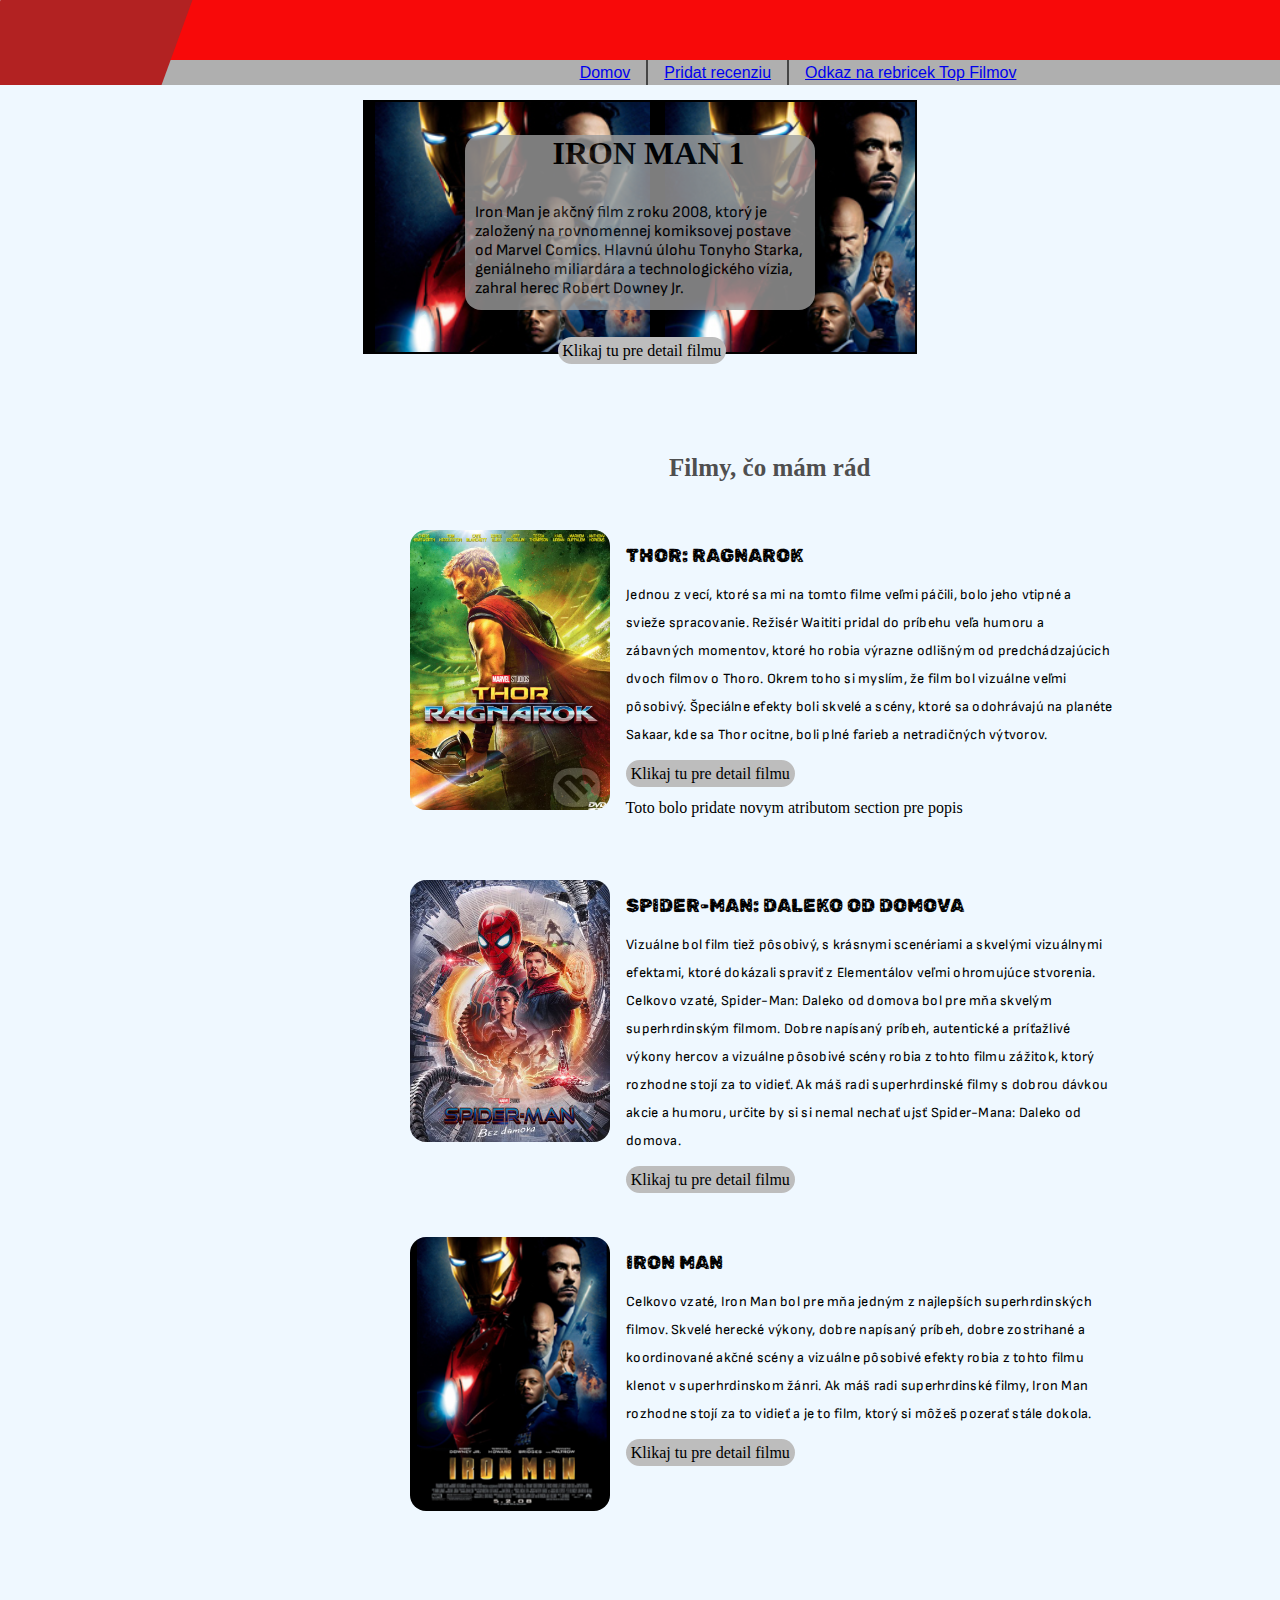
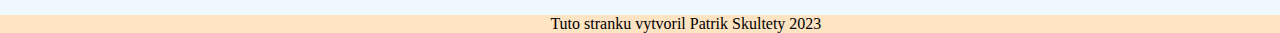
<file: index.html>
<!DOCTYPE html>
<html lang="en">
<head>
    <meta charset="UTF-8">
    <meta http-equiv="X-UA-Compatible" content="IE=edge">
    <meta name="viewport" content="width=device-width, initial-scale=1.0">
    <link rel="stylesheet" href="style.css">

    <link rel="preconnect" href="https://fonts.googleapis.com">
    <link rel="preconnect" href="https://fonts.gstatic.com" crossorigin>
    <link href="https://fonts.googleapis.com/css2?family=Rubik+Gemstones&family=Sofia+Sans:wght@200&display=swap" rel="stylesheet">
    <link rel="preconnect" href="https://fonts.googleapis.com">
    <link rel="preconnect" href="https://fonts.gstatic.com" crossorigin>
    <link href="https://fonts.googleapis.com/css2?family=Rubik+Gemstones&family=Sofia+Sans:wght@200&display=swap" rel="stylesheet">
    <title>Patrik Skultety</title>
</head>
<body>
    <div class="navbarr">
        <div class="navbar">
            <div class="navbar-section1"></div>
            <div class="sec2">
                <div class="navbar-section2"></div>
                <div class="navbar-section3">
                    <div class="button-container">
                        <button><a class="rebricek" href="index.html">Domov</a></button>
                        <div class="divider"></div>
                        <button><a class="rebricek" href="add-form.html">Pridat recenziu</a></button>
                        <div class="divider"></div>
                        <button><a class="rebricek" href="rebTopFil.html">Odkaz na rebricek Top Filmov</a></button>
                      </div>
                </div>
            </div>
          </div>
    </div>
    
    <div class="baner">
        <div class="opFilm">
                <h1 class="nadpisdva">Iron Man 1</h1>
                <p class="fontBaner">Iron Man je akčný film z roku 2008, ktorý je založený na rovnomennej komiksovej postave od Marvel Comics. Hlavnú úlohu Tonyho Starka, geniálneho miliardára a technologického vízia, zahral herec Robert Downey Jr.</p>
        </div>
        <a id="banerId" class="clickB" href="movie3.html">Klikaj tu pre detail filmu</a>
    </div>
    <div class="container">
        <header>
            <h1 class="nadpis">Filmy, čo mám rád</h1>
        </header>
        <article>
            <div class="box-film">
                <div class="image"><img class="upr-img" src="thor.png" alt="obrazok thora" width="200px"></div>
    
                <div class="film-coments">
                    <p class="p-name">Thor: Ragnarok</p>
                    <p class="p-style">
                        Jednou z vecí, ktoré sa mi na tomto filme veľmi páčili, bolo jeho vtipné a svieže spracovanie.
                        Režisér Waititi pridal do príbehu veľa humoru a zábavných momentov, ktoré ho robia výrazne odlišným od predchádzajúcich dvoch filmov o Thoro.
                        Okrem toho si myslím, že film bol vizuálne veľmi pôsobivý. Špeciálne efekty boli skvelé a scény, ktoré sa odohrávajú na planéte Sakaar, kde sa Thor ocitne, boli plné farieb a netradičných výtvorov.
                    </p>
                    <a class="clickB" href="movie1.html">Klikaj tu pre detail filmu</a>
                    <section>Toto bolo pridate novym atributom section pre popis</section>
                </div>
            </div>
        </article>

        <article>
            <div class="box-film">
                <div class="image"><img class="upr-img" src="spider-man.png" alt="obrazok spider mana" width="200px"></div>
    
                <div class="film-coments">
                    <p class="p-name">Spider-Man: Daleko od domova</p>
                    <p class="p-style">
                        Vizuálne bol film tiež pôsobivý, s krásnymi scenériami a skvelými vizuálnymi efektami, ktoré dokázali spraviť z Elementálov veľmi ohromujúce stvorenia.
                        Celkovo vzaté, Spider-Man: Daleko od domova bol pre mňa skvelým superhrdinským filmom. 
                        Dobre napísaný príbeh, autentické a príťažlivé výkony hercov a vizuálne pôsobivé scény robia z tohto filmu zážitok, ktorý rozhodne stojí za to vidieť. 
                        Ak máš radi superhrdinské filmy s dobrou dávkou akcie a humoru, určite by si si nemal nechať ujsť Spider-Mana: Daleko od domova.  
                    </p>
                    <a class="clickB" href="movie2.html">Klikaj tu pre detail filmu</a>
                </div>
            </div>
        </article>

        <article>
            <div class="box-film">
                <div class="image"><img class="upr-img" src="Iron-Man.png" alt="" width="200px"></div>
    
                <div class="film-coments">
                    <p class="p-name">Iron Man</p>
                    <p class="p-style">
                        Celkovo vzaté, Iron Man bol pre mňa jedným z najlepších superhrdinských filmov. 
                        Skvelé herecké výkony, dobre napísaný príbeh, dobre zostrihané a koordinované akčné scény a vizuálne pôsobivé efekty robia z tohto filmu klenot v superhrdinskom žánri. 
                        Ak máš radi superhrdinské filmy, Iron Man rozhodne stojí za to vidieť a je to film, ktorý si môžeš pozerať stále dokola.
                    </p>
                    <a class="clickB" href="movie3.html">Klikaj tu pre detail filmu</a>
                </div>
            </div>
        </article>
        
    </div>
    <footer>
        <div class="fot">Tuto stranku vytvoril Patrik Skultety 2023</div>
    </footer>
</body>
</html>
</file>
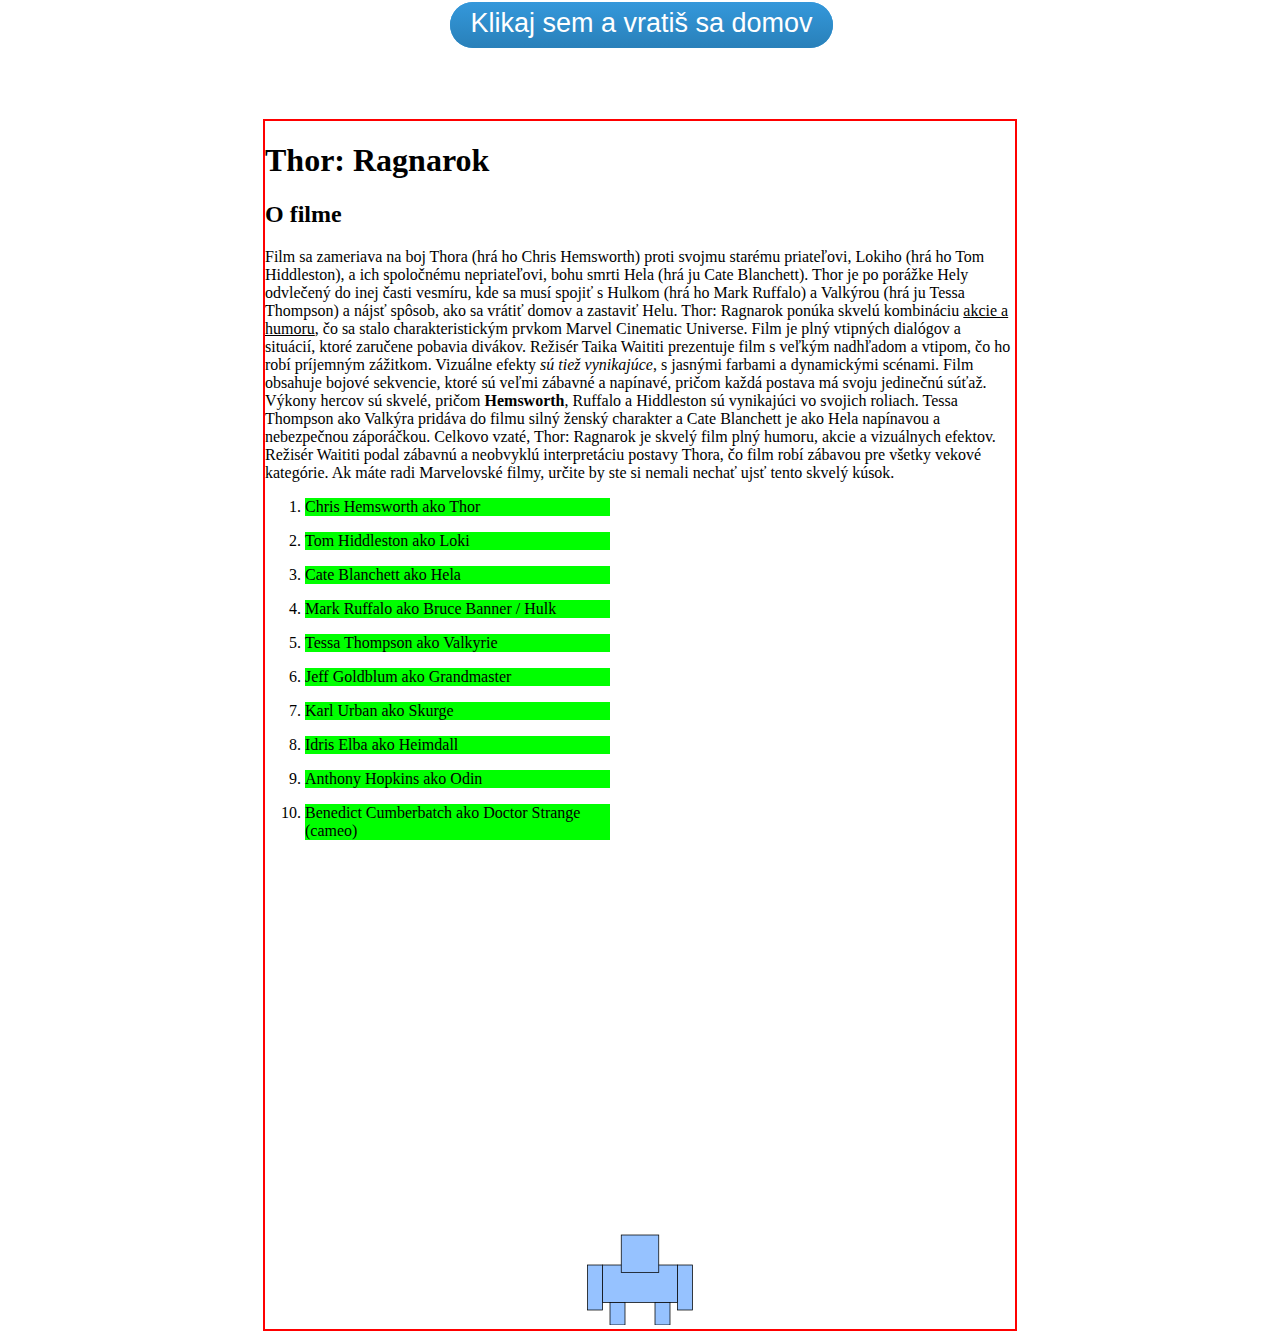
<file: movie1.html>
<!DOCTYPE html>
<html lang="en">
<head>
    <meta charset="UTF-8">
    <meta http-equiv="X-UA-Compatible" content="IE=edge">
    <meta name="viewport" content="width=device-width, initial-scale=1.0">
    <link rel="stylesheet" href="stylee.css">


    <title>Thor: Ragnarok</title>
</head>
<body>
    <a  class="back-bu" href="index.html">Klikaj sem a vratiš sa domov</a>
    <div class="stred">
        <h1>Thor: Ragnarok</h1>
        <h2>O filme</h2>
        <p>Film sa zameriava na boj Thora (hrá ho Chris Hemsworth) proti svojmu starému priateľovi, Lokiho (hrá ho Tom Hiddleston), a ich spoločnému nepriateľovi, bohu smrti Hela (hrá ju Cate Blanchett). Thor je po porážke Hely odvlečený do inej časti vesmíru, kde sa musí spojiť s Hulkom (hrá ho Mark Ruffalo) a Valkýrou (hrá ju Tessa Thompson) a nájsť spôsob, ako sa vrátiť domov a zastaviť Helu.

        Thor: Ragnarok ponúka skvelú kombináciu <u>akcie a humoru</u>, čo sa stalo charakteristickým prvkom Marvel Cinematic Universe. Film je plný vtipných dialógov a situácií, ktoré zaručene pobavia divákov. Režisér Taika Waititi prezentuje film s veľkým nadhľadom a vtipom, čo ho robí príjemným zážitkom.
        
        Vizuálne efekty <em>sú tiež vynikajúce</em>, s jasnými farbami a dynamickými scénami. Film obsahuje bojové sekvencie, ktoré sú veľmi zábavné a napínavé, pričom každá postava má svoju jedinečnú súťaž.
        
        Výkony hercov sú skvelé, pričom <strong>Hemsworth</strong>, Ruffalo a Hiddleston sú vynikajúci vo svojich roliach. Tessa Thompson ako Valkýra pridáva do filmu silný ženský charakter a Cate Blanchett je ako Hela napínavou a nebezpečnou záporáčkou.
        
        Celkovo vzaté, Thor: Ragnarok je skvelý film plný humoru, akcie a vizuálnych efektov. Režisér Waititi podal zábavnú a neobvyklú interpretáciu postavy Thora, čo film robí zábavou pre všetky vekové kategórie. Ak máte radi Marvelovské filmy, určite by ste si nemali nechať ujsť tento skvelý kúsok.</p>
        <div class="herci">
            <ul class="zoznam-hercov">
                <li>Chris Hemsworth ako Thor</li>
                <li>Tom Hiddleston ako Loki</li>
                <li>Cate Blanchett ako Hela</li>
                <li>Mark Ruffalo ako Bruce Banner / Hulk</li>
                <li>Tessa Thompson ako Valkyrie</li>
                <li>Jeff Goldblum ako Grandmaster</li>
                <li>Karl Urban ako Skurge</li>
                <li>Idris Elba ako Heimdall</li>
                <li>Anthony Hopkins ako Odin</li>
                <li>Benedict Cumberbatch ako Doctor Strange (cameo)</li>
            </ul>

            <iframe class="vid" width="560" height="315" src="https://www.youtube.com/embed/G0mnP29NhC0" title="YouTube video player" frameborder="0" allow="accelerometer; autoplay; clipboard-write; encrypted-media; gyroscope; picture-in-picture; web-share" allowfullscreen></iframe>        </div>
            <div class="thorsvg">
                <svg viewBox="0 0 200 200" width="150px">
                    <!-- telo -->
                    <rect x="50" y="120" width="100" height="50" fill="#96c2ff" stroke="#000" stroke-width="1" />
                    <!-- ruky -->
                    <rect x="30" y="120" width="20" height="60" fill="#96c2ff" stroke="#000" stroke-width="1" />
                    <rect x="150" y="120" width="20" height="60" fill="#96c2ff" stroke="#000" stroke-width="1" />
                    <!-- nohy -->
                    <rect x="60" y="170" width="20" height="30" fill="#96c2ff" stroke="#000" stroke-width="1" />
                    <rect x="120" y="170" width="20" height="30" fill="#96c2ff" stroke="#000" stroke-width="1" />
                    <!-- hlava -->
                    <rect x="75" y="80" width="50" height="50" fill="#96c2ff" stroke="#000" stroke-width="1" />
                </svg>
        </div>
    </div>
    
</body>
</html>
</file>
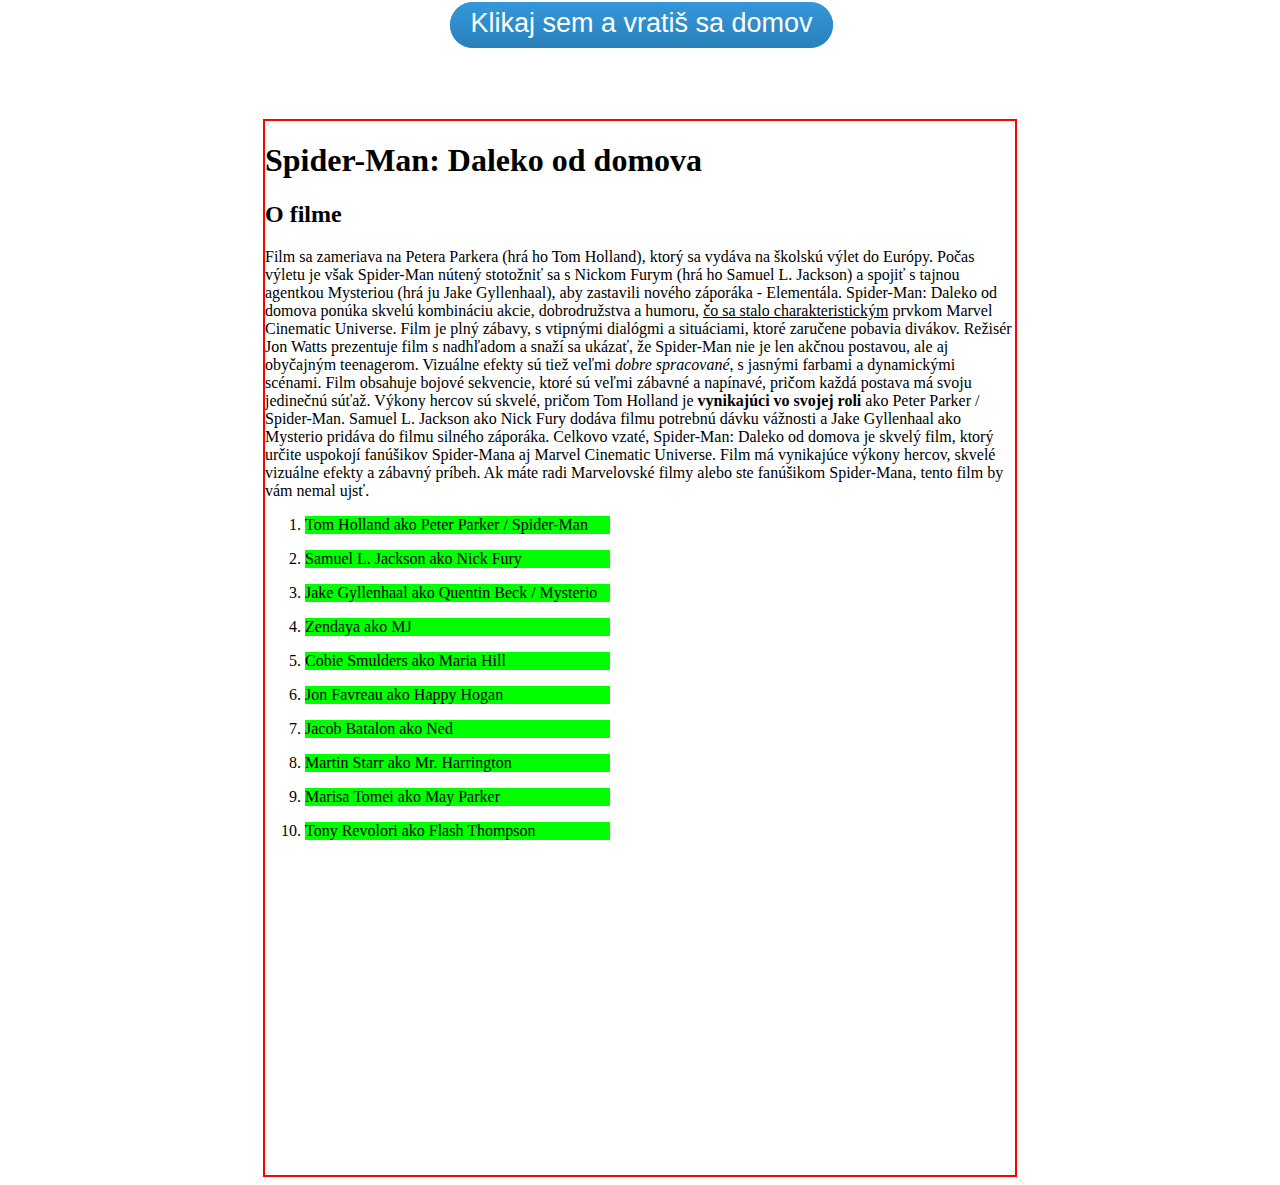
<file: movie2.html>
<!DOCTYPE html>
<html lang="en">
<head>
    <meta charset="UTF-8">
    <meta http-equiv="X-UA-Compatible" content="IE=edge">
    <meta name="viewport" content="width=device-width, initial-scale=1.0">
    <link rel="stylesheet" href="stylee.css">

    <title>Spider-Man: Daleko od domova</title>
</head>
<body>
    <a  class="back-bu" href="index.html">Klikaj sem a vratiš sa domov</a>
    <div class="stred">
        <h1>Spider-Man: Daleko od domova</h1>
        <h2>O filme</h2>
        <p>
            Film sa zameriava na Petera Parkera (hrá ho Tom Holland), ktorý sa vydáva na školskú výlet do Európy. Počas výletu je však Spider-Man nútený stotožniť sa s Nickom Furym (hrá ho Samuel L. Jackson) a spojiť s tajnou agentkou Mysteriou (hrá ju Jake Gyllenhaal), aby zastavili nového záporáka - Elementála.

            Spider-Man: Daleko od domova ponúka skvelú kombináciu akcie, dobrodružstva a humoru, <u>čo sa stalo charakteristickým</u> prvkom Marvel Cinematic Universe. Film je plný zábavy, s vtipnými dialógmi a situáciami, ktoré zaručene pobavia divákov. Režisér Jon Watts prezentuje film s nadhľadom a snaží sa ukázať, že Spider-Man nie je len akčnou postavou, ale aj obyčajným teenagerom.

            Vizuálne efekty sú tiež veľmi <em>dobre spracované</em>, s jasnými farbami a dynamickými scénami. Film obsahuje bojové sekvencie, ktoré sú veľmi zábavné a napínavé, pričom každá postava má svoju jedinečnú súťaž.

            Výkony hercov sú skvelé, pričom Tom Holland je <strong>vynikajúci vo svojej roli</strong>  ako Peter Parker / Spider-Man. Samuel L. Jackson ako Nick Fury dodáva filmu potrebnú dávku vážnosti a Jake Gyllenhaal ako Mysterio pridáva do filmu silného záporáka.

            Celkovo vzaté, Spider-Man: Daleko od domova je skvelý film, ktorý určite uspokojí fanúšikov Spider-Mana aj Marvel Cinematic Universe. Film má vynikajúce výkony hercov, skvelé vizuálne efekty a zábavný príbeh. Ak máte radi Marvelovské filmy alebo ste fanúšikom Spider-Mana, tento film by vám nemal ujsť.
        </p>
        <div class="herci">
            <ul class="zoznam-hercov">
                <li>Tom Holland ako Peter Parker / Spider-Man</li>
                <li>Samuel L. Jackson ako Nick Fury</li>
                <li>Jake Gyllenhaal ako Quentin Beck / Mysterio</li>
                <li>Zendaya ako MJ</li>
                <li>Cobie Smulders ako Maria Hill</li>
                <li>Jon Favreau ako Happy Hogan</li>
                <li>Jacob Batalon ako Ned</li>
                <li>Martin Starr ako Mr. Harrington</li>
                <li>Marisa Tomei ako May Parker</li>
                <li>Tony Revolori ako Flash Thompson</li>
            </ul>
        </div>
        <iframe class="vid" width="560" height="315" src="https://www.youtube.com/embed/SgDFGzs-xpI" title="YouTube video player" frameborder="0" allow="accelerometer; autoplay; clipboard-write; encrypted-media; gyroscope; picture-in-picture; web-share" allowfullscreen></iframe>
    </div>
    
</body>
</html>
</file>
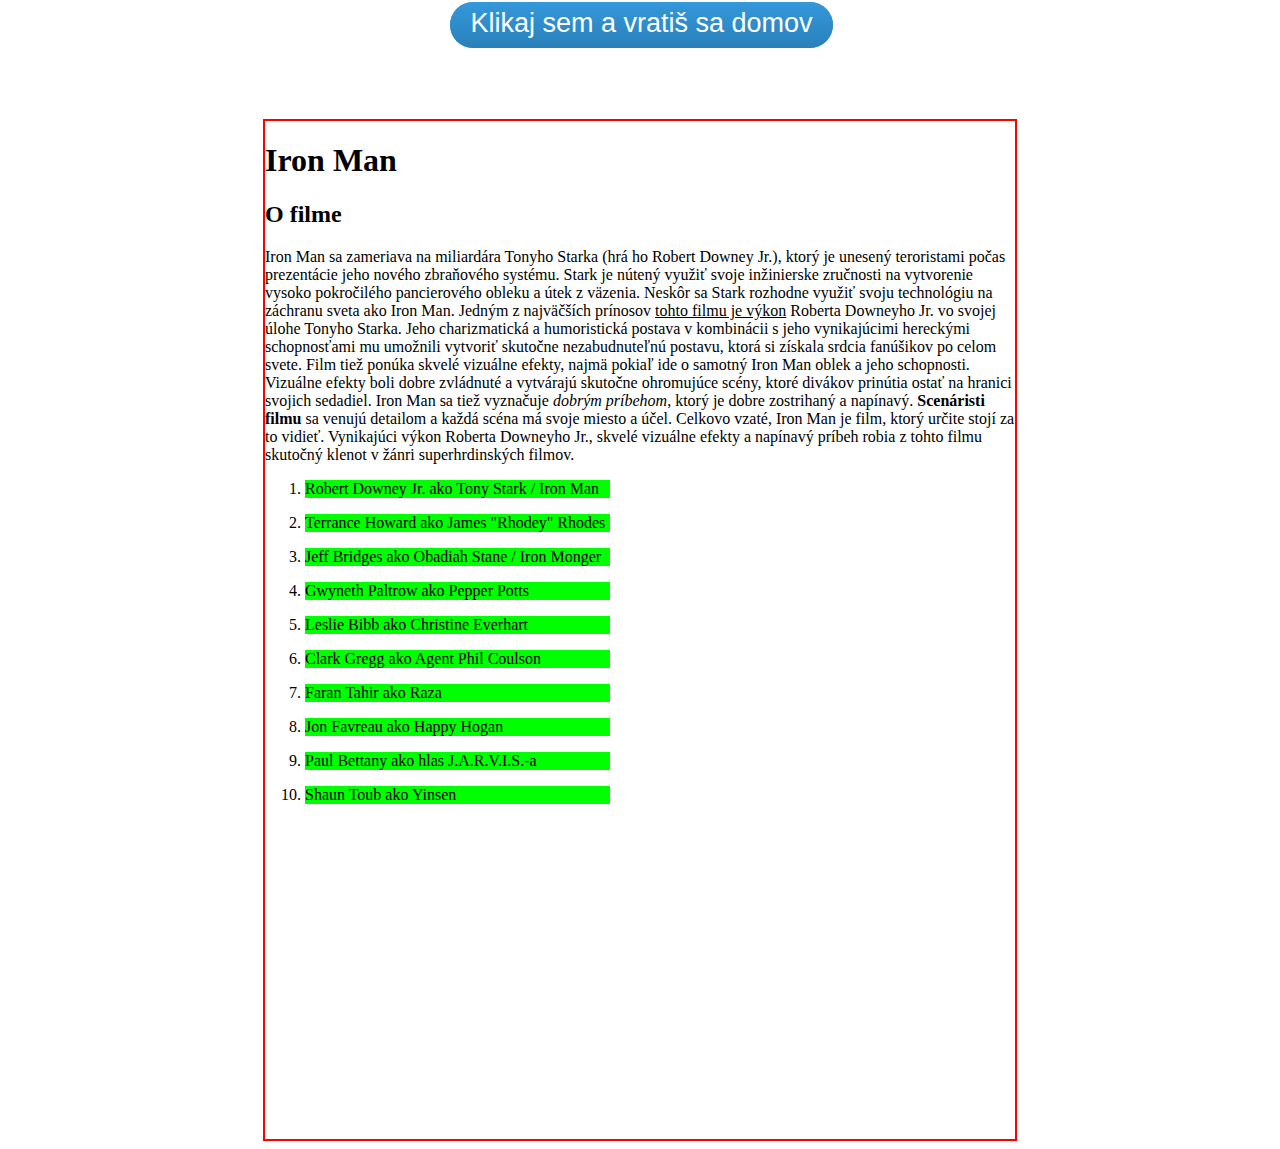
<file: movie3.html>
<!DOCTYPE html>
<html lang="en">
<head>
    <meta charset="UTF-8">
    <meta http-equiv="X-UA-Compatible" content="IE=edge">
    <meta name="viewport" content="width=device-width, initial-scale=1.0">
    <link rel="stylesheet" href="stylee.css">

    <title>Iron-Man</title>
</head>
<body>
    <a class="back-bu" href="index.html">Klikaj sem a vratiš sa domov</a>
    <div class="stred">
        <h1>Iron Man</h1>
        <h2>O filme</h2>
        <p>Iron Man sa zameriava na miliardára Tonyho Starka (hrá ho Robert Downey Jr.), ktorý je unesený teroristami počas prezentácie jeho nového zbraňového systému. Stark je nútený využiť svoje inžinierske zručnosti na vytvorenie vysoko pokročilého pancierového obleku a útek z väzenia. Neskôr sa Stark rozhodne využiť svoju technológiu na záchranu sveta ako Iron Man.
    
            Jedným z najväčších prínosov <u>tohto filmu je výkon</u> Roberta Downeyho Jr. vo svojej úlohe Tonyho Starka. Jeho charizmatická a humoristická postava v kombinácii s jeho vynikajúcimi hereckými schopnosťami mu umožnili vytvoriť skutočne nezabudnuteľnú postavu, ktorá si získala srdcia fanúšikov po celom svete.
            
            Film tiež ponúka skvelé vizuálne efekty, najmä pokiaľ ide o samotný Iron Man oblek a jeho schopnosti. Vizuálne efekty boli dobre zvládnuté a vytvárajú skutočne ohromujúce scény, ktoré divákov prinútia ostať na hranici svojich sedadiel.
            
            Iron Man sa tiež vyznačuje <em>dobrým príbehom</em>, ktorý je dobre zostrihaný a napínavý. <strong>Scenáristi filmu</strong> sa venujú detailom a každá scéna má svoje miesto a účel.
            
            Celkovo vzaté, Iron Man je film, ktorý určite stojí za to vidieť. Vynikajúci výkon Roberta Downeyho Jr., skvelé vizuálne efekty a napínavý príbeh robia z tohto filmu skutočný klenot v žánri superhrdinských filmov.</p>
        <div class="herci">
            <ul class="zoznam-hercov">
                <li>Robert Downey Jr. ako Tony Stark / Iron Man</li>
                <li>Terrance Howard ako James "Rhodey" Rhodes</li>
                <li>Jeff Bridges ako Obadiah Stane / Iron Monger</li>
                <li>Gwyneth Paltrow ako Pepper Potts</li>
                <li>Leslie Bibb ako Christine Everhart</li>
                <li>Clark Gregg ako Agent Phil Coulson</li>
                <li>Faran Tahir ako Raza</li>
                <li>Jon Favreau ako Happy Hogan</li>
                <li>Paul Bettany ako hlas J.A.R.V.I.S.-a</li>
                <li>Shaun Toub ako Yinsen</li>
            </ul>
        </div>
        <iframe class="vid" width="560" height="315" src="https://www.youtube.com/embed/8ugaeA-nMTc" title="YouTube video player" frameborder="0" allow="accelerometer; autoplay; clipboard-write; encrypted-media; gyroscope; picture-in-picture; web-share" allowfullscreen></iframe>
    </div>
    

</body>
</html>
</file>
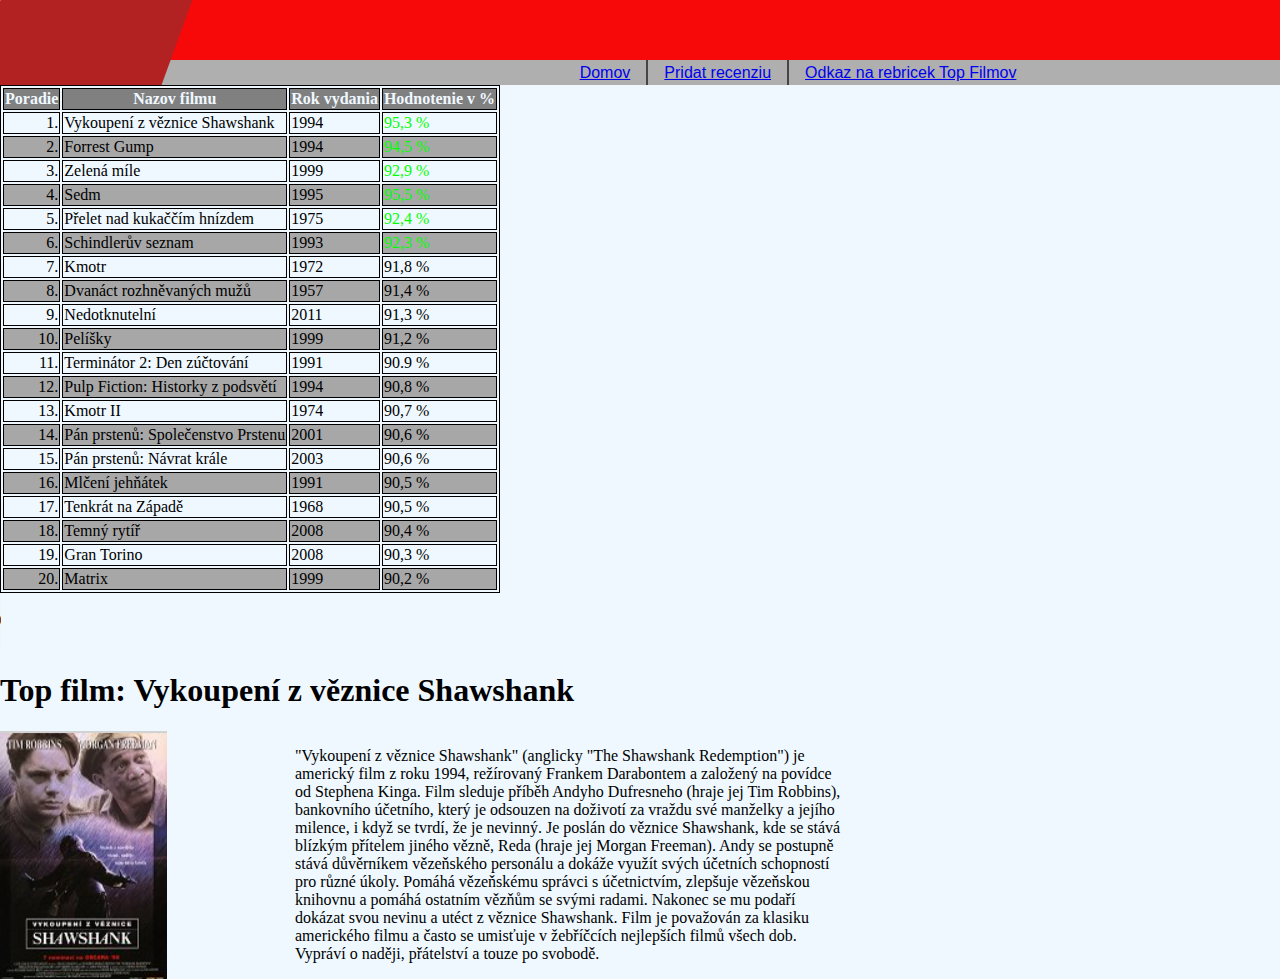
<file: rebTopFil.html>
<!DOCTYPE html>
<html lang="en">
<head>
    <meta charset="UTF-8">
    <meta http-equiv="X-UA-Compatible" content="IE=edge">
    <meta name="viewport" content="width=device-width, initial-scale=1.0">
    <link rel="stylesheet" href="rebStyle.css">
    <link rel="stylesheet" href="style.css">
    <title>Document</title>
</head>
<body>
    <div class="navbarr">
        <div class="navbar">
            <div class="navbar-section1"></div>
            <div class="sec2">
                <div class="navbar-section2"></div>
                <div class="navbar-section3">
                    <div class="button-container">
                        <button><a class="rebricek" href="index.html">Domov</a></button>
                        <div class="divider"></div>
                        <button><a class="rebricek" href="add-form.html">Pridat recenziu</a></button>
                        <div class="divider"></div>
                        <button><a class="rebricek" href="rebTopFil.html">Odkaz na rebricek Top Filmov</a></button>
                      </div>
                </div>
            </div>
          </div>
    </div>

    <table>
        <thead>
            <tr class="hlavicka">
                <th>Poradie</th>
                <th>Nazov filmu</th>
                <th>Rok vydania</th>
                <th>Hodnotenie v &#37</th>
            </tr>
        </thead>
        <tbody>
            <tr>
                <td class="poradie">1.</td>
                <td>Vykoupení z věznice Shawshank</td>
                <td>1994</td>
                <td class="green-lime">95,3 &#37</td>
            </tr>
            <tr>
                <td class="poradie">2.</td>
                <td>Forrest Gump</td>
                <td>1994</td>
                <td class="green-lime">94,5 &#37</td>
            </tr>
            <tr>
                <td class="poradie">3.</td>
                <td>Zelená míle</td>
                <td>1999</td>
                <td class="green-lime">92,9 &#37</td>
            </tr>
            <tr>
                <td class="poradie">4.</td>
                <td>Sedm</td>
                <td>1995</td>
                <td class="green-lime">95,5 &#37</td>
            </tr>
            <tr>
                <td class="poradie">5.</td>
                <td>Přelet nad kukaččím hnízdem</td>
                <td>1975</td>
                <td class="green-lime">92,4 &#37</td>
            </tr>
            <tr>
                <td class="poradie">6.</td>
                <td>Schindlerův seznam</td>
                <td>1993</td>
                <td class="green-lime">92,3 &#37</td>
            </tr>
            <tr>
                <td class="poradie">7.</td>
                <td>Kmotr</td>
                <td>1972</td>
                <td>91,8 &#37</td>
            </tr>
            <tr>
                <td class="poradie">8.</td>
                <td>Dvanáct rozhněvaných mužů</td>
                <td>1957</td>
                <td class="green-lime">91,4 &#37</td>
            </tr>
            <tr>
                <td class="poradie">9.</td>
                <td>Nedotknutelní</td>
                <td>2011</td>
                <td class="green-lime">91,3 &#37</td>
            </tr>
            <tr>
                <td class="poradie">10.</td>
                <td>Pelíšky</td>
                <td>1999</td>
                <td class="green-lime">91,2 &#37</td>
            </tr>
            <tr>
                <td class="poradie">11.</td>
                <td>Terminátor 2: Den zúčtování</td>
                <td>1991</td>
                <td class="green-lime">90.9 &#37</td>
            </tr>
            <tr>
                <td class="poradie">12.</td>
                <td>Pulp Fiction: Historky z podsvětí</td>
                <td>1994</td>
                <td class="green-lime">90,8 &#37</td>
            </tr>
            <tr>
                <td class="poradie">13.</td>
                <td>Kmotr II</td>
                <td>1974</td>
                <td class="green-lime">90,7 &#37</td>
            </tr>
            <tr>
                <td class="poradie">14.</td>
                <td>Pán prstenů: Společenstvo Prstenu</td>
                <td>2001</td>
                <td class="green-lime">90,6 &#37</td>
            </tr>
            <tr>
                <td class="poradie">15.</td>
                <td>Pán prstenů: Návrat krále</td>
                <td>2003</td>
                <td class="green-lime">90,6 &#37</td>
            </tr>
            <tr>
                <td class="poradie">16.</td>
                <td>Mlčení jehňátek</td>
                <td>1991</td>
                <td class="green-lime">90,5 &#37</td>
            </tr>
            <tr>
                <td class="poradie">17.</td>
                <td>Tenkrát na Západě</td>
                <td>1968</td>
                <td class="green-lime">90,5 &#37</td>
            </tr>
            <tr>
                <td class="poradie">18.</td>
                <td>Temný rytíř</td>
                <td>2008</td>
                <td class="green-lime">90,4 &#37</td>
            </tr>
            <tr>
                <td class="poradie">19.</td>
                <td>Gran Torino</td>
                <td>2008</td>
                <td class="green-lime">90,3 &#37</td>
            </tr>
            <tr>
                <td class="poradie">20.</td>
                <td>Matrix</td>
                <td>1999</td>
                <td class="green-lime">90,2 &#37</td>
            </tr>
        </tbody>
    </table>
    <audio controls autoplay>
        <source src="relaxing-145038.mp3" type="audio/mp3">
    </audio>
    <h1>Top film: Vykoupení z věznice Shawshank</h1>
    <div class="film-box">
        <img src="topFilm.png" alt="Obrazok top filmu">
        <p class="film-move">
        "Vykoupení z věznice Shawshank" (anglicky "The Shawshank Redemption") je americký film z roku 1994, režírovaný Frankem Darabontem a založený na povídce od Stephena Kinga.
        Film sleduje příběh Andyho Dufresneho (hraje jej Tim Robbins), bankovního účetního, který je odsouzen na doživotí za vraždu své manželky a jejího milence, i když se tvrdí, že je nevinný. Je poslán do věznice Shawshank, kde se stává blízkým přítelem jiného vězně, Reda (hraje jej Morgan Freeman).
        Andy se postupně stává důvěrníkem vězeňského personálu a dokáže využít svých účetních schopností pro různé úkoly. Pomáhá vězeňskému správci s účetnictvím, zlepšuje vězeňskou knihovnu a pomáhá ostatním vězňům se svými radami. Nakonec se mu podaří dokázat svou nevinu a utéct z věznice Shawshank.
        Film je považován za klasiku amerického filmu a často se umisťuje v žebříčcích nejlepších filmů všech dob. Vypráví o naději, přátelství a touze po svobodě.
        </p>
    </div>
    <div>
    </div>
    <script src="rebScript.js"></script>
</body>
</html>
</file>
<file: style.css>
body {
    margin: 0;
    padding: 0;
    background-color: rgb(239, 248, 255);
}
.container {
    margin: 100px 410px;
    width: 45rem;
}
.box-film {
    display: flex;
    border-radius: 1rem 1rem;/*
    background-color: rgb(175, 175, 175);*/
    margin-top: 3rem;
}
.upr-img {
    border-radius: 1rem 1rem;
}
.p-style {
    font-family: 'Sofia Sans', sans-serif;
    letter-spacing: 0.25px;
    font-size: 14px;
    line-height: 28px;
    margin: 1rem;
}
.p-name {
    font-family: 'Rubik Gemstones', cursive;
    font-size: 19px;
    font-weight: 500;
    text-transform: uppercase;
    line-height: 1;
    margin: 1rem;
}
.nadpis {
    color: rgb(79, 79, 79);
    font-size: 25px;
    margin: 0px 259px;
}
.clickB {
    margin: 1rem;
    text-decoration: none;
    background: rgb(189, 189, 189);
    color: black;
    padding: 0.3rem;
    border-radius: 2rem;
}
.clickB:hover {
    color: white;
    background-color: darkblue;
}
i {
    margin: 20px 40px;
}
footer {
    background-color: bisque;
    width: 100%;
}
.fot {
    margin-left: 43%;
}
section {
    margin: 3% 3%;
}
.navbar {
    width: 100%;
    height: 85px;
    display: flex;
    flex-direction: row;
  }
  
  .navbar-section1 {
    width: 15%;
    height: 100%;
    background-color: #B22222; /* Bordová farba */
    margin-left: -15px;
    transform: skewX(-20deg); /* Šikmá čiara */
  }
  
  .navbar-section2 {
    width: 294.2%;
    height: 60px;
    background-color: #f80909;
    margin-left: -7px;
  }
  
  .navbar-section3 {
    width: 296.7%;
    height: 25px;
    margin-left: -18px;
    background-color: #afafaf;
    display: flex;
    justify-content: center;
    align-items: center;
}

.button-container {
    display: flex;
    align-items: center;
}
  
button {
    border: none;
    font-size: 16px;
    cursor: pointer;
    color: #000000;
    border-radius: 5px;
    transition: all 0.2s ease-in-out;
    background: none;
}
  
button:hover {
    transform: scale(1.1);
}
  
.divider {
    height: 25px;
    border-left: 1px solid #454545;
    border-right: 1px solid #454545;
    margin: 0 10px;
}

.baner {
    width: 550px;
    height: 250px;
    border: 2px solid black;
    margin: 15px auto;
    background-image: url(Iron-Man.png);
}
.opFilm {
    width: 350px;
    height: 175px;
    opacity: 0.8;
    background-color: #9d9d9d;
    margin: 32.5px auto;
    border-radius: 1rem;
}
.stlu {
    margin: 0 auto;
}
.nadpisdva {
    margin-left: 25%;
    text-transform: uppercase;
}
#banerId {
    margin-top: -10px;
    margin-left: 35%;
}
.fontBaner {
    padding: 10px;
    font-family: 'Rubik Gemstones', cursive;
    font-family: 'Sofia Sans', sans-serif;
}
</file>
<file: stylee.css>
.back-bu {
    background: #3498db;
    background-image: -webkit-linear-gradient(top, #3498db, #2980b9);
    background-image: -moz-linear-gradient(top, #3498db, #2980b9);
    background-image: -ms-linear-gradient(top, #3498db, #2980b9);
    background-image: -o-linear-gradient(top, #3498db, #2980b9);
    background-image: linear-gradient(to bottom, #3498db, #2980b9);
    -webkit-border-radius: 28;
    -moz-border-radius: 28;
    border-radius: 28px;
    font-family: Arial;
    color: #ffffff;
    font-size: 27px;
    padding: 6px 20px 10px 20px;
    text-decoration: none;
    margin-left: 35%;
  }
  
.back-bu:hover {
    background: #3cb0fd;
    background-image: -webkit-linear-gradient(top, #3cb0fd, #3498db);
    background-image: -moz-linear-gradient(top, #3cb0fd, #3498db);
    background-image: -ms-linear-gradient(top, #3cb0fd, #3498db);
    background-image: -o-linear-gradient(top, #3cb0fd, #3498db);
    background-image: linear-gradient(to bottom, #3cb0fd, #3498db);
    text-decoration: none;
}
.stred {
    border: 2px solid red;
    width: 750px;
    margin: 0 auto;
    margin-top: 5rem;
}
span {
    margin-left: 50px;
    background: #3cb0fd;
    background-image: -webkit-linear-gradient(top, #3cb0fd, #3498db);
    background-image: -moz-linear-gradient(top, #3cb0fd, #3498db);
    background-image: -ms-linear-gradient(top, #3cb0fd, #3498db);
    background-image: -o-linear-gradient(top, #3cb0fd, #3498db);
    background-image: linear-gradient(to bottom, #3cb0fd, #3498db);
    -webkit-border-radius: 28;
    -moz-border-radius: 28;
    border-radius: 28px;
    padding: 5px;
}
.zoznam-hercov {
    list-style:decimal;
}
.zoznam-hercov li {
    background: lime;
    width: 305px;
    margin-top: 1rem;
}
.vid {
    margin-left: 6rem;
}
.thorsvg {
    margin-left: 40%;
}
</file>
<file: rebStyle.css>
table, th, td {
    border: 1px solid black;
}
.poradie {
    text-align: right;
    background-image: url("./");
}
tr:nth-child(even) {
    background-color: rgb(167, 167, 167);
}
.film-box {
    display: flex;
}
.film-move {
    margin-left: 10%;
    width: 550px;
}
.hlavicka {
    background: grey;
    color: aliceblue;
}
</file>
